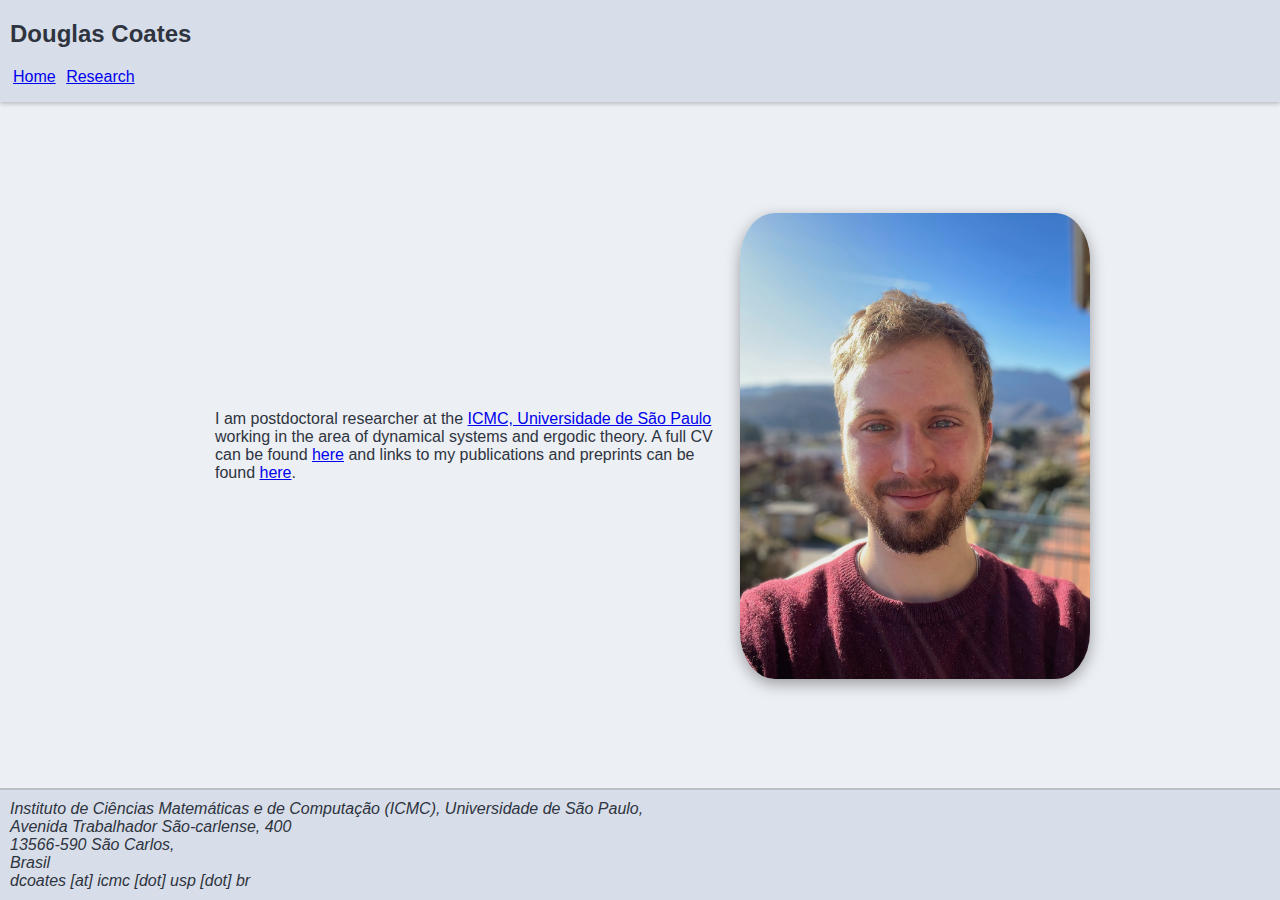
<file: index.html>
<html lang="en">
  <head>
    <meta charset="UTF-8">
    <meta http-equiv="X-UA-Compatible" content="IE=edge">
    <meta name="viewport" content="width=device-width, initial-scale=1">
    <link href="static/style.css" rel="stylesheet">
    <title>Douglas Coates</title>
  </head>
  <body>
    <div class="root-container">
        <div class="nav">
            <h2>Douglas Coates</h2>
            <ul>
                <li><a href="index.html" class="button">Home</a></li>
                <li><a href="research.html" class="button">Research</a></li>
            </ul>
        </div>
        <div class="main-container">
            <div class="text-and-picture">
                <div id="text-container">
                  I am postdoctoral researcher at the <a href="https://www.icmc.usp.br">ICMC, Universidade de São Paulo</a> working in the area of
                  dynamical systems and ergodic theory.
                  A full CV can be found <a href="./static/dc-cv.pdf">here</a> and
                  links to my publications and preprints can be found
                  <a href="research.html">here</a>.
                </div>
                <img src="static/image.jpg" class="profile">
            </div>
        </div>
        <div class="footer">
            <address>
	    Instituto de Ciências Matemáticas e de Computação (ICMC), Universidade de São Paulo, <br>
	    Avenida Trabalhador São-carlense, 400 <br>
	    13566-590 São Carlos, <br>
	    Brasil
            </adddress><br>
            dcoates [at] icmc [dot] usp [dot] br
        </div>
    </div>
  </body>
</html>
</file>
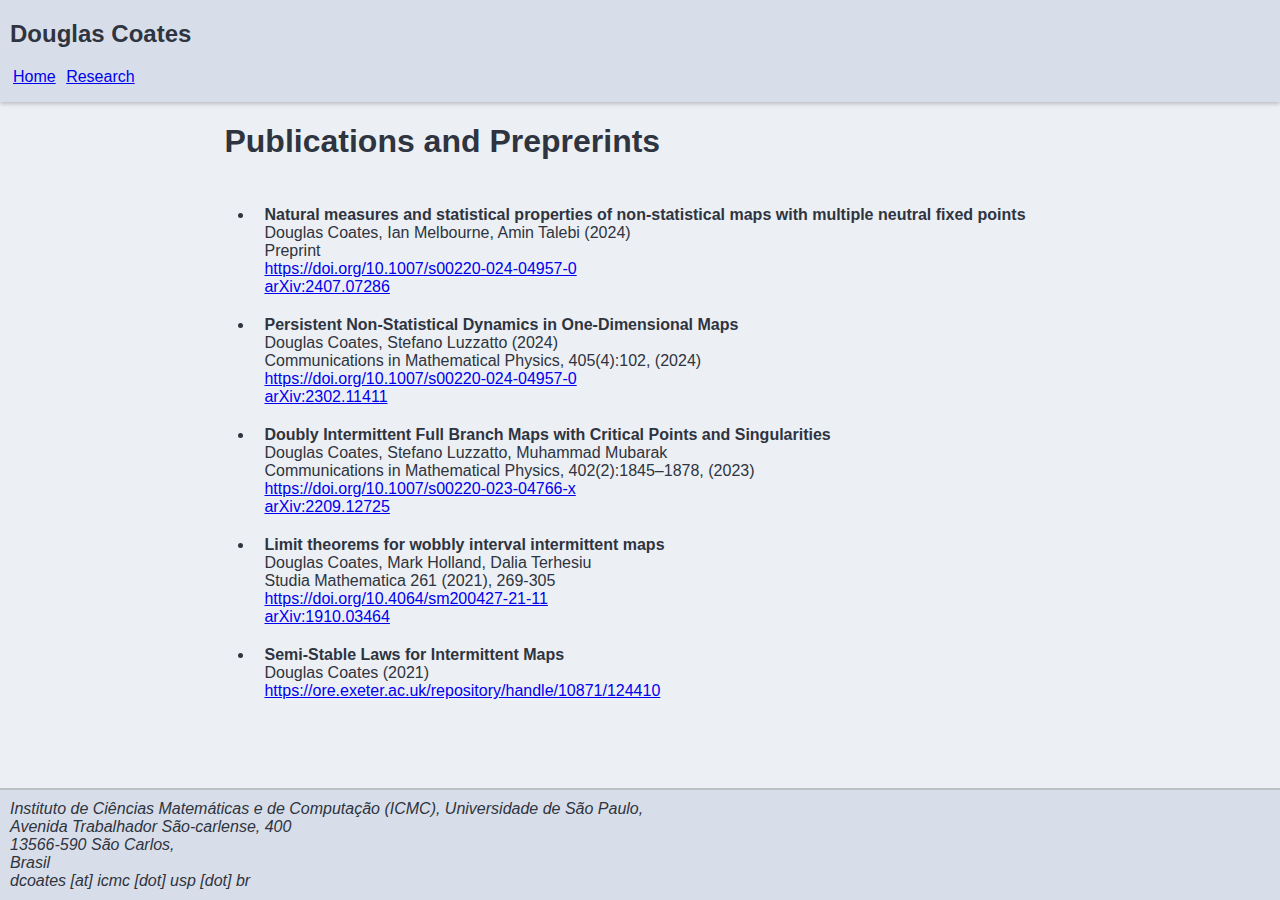
<file: research.html>
<html lang="en">

	<head>
		<meta charset="UTF-8">
		<meta http-equiv="X-UA-Compatible" content="IE=edge">
		<meta name="viewport" content="width=device-width, initial-scale=1">
		<link href="static/style.css" rel="stylesheet">
		<title>Douglas Coates - Publications and preprints</title>

	</head>

	<body>
		<main>

			<div class="root-container">
				<div class="nav">
					<h2>Douglas Coates</h2>
					<ul>
						<li><a href="index.html" class="button">Home</a></li>
						<li><a href="research.html" class="button">Research</a></li>
					</ul>
				</div>
				<div class="publication-container">

					<h1 class="title">Publications and Preprerints</h1>
					<ul>
						<li><b>Natural measures and statistical properties of non-statistical maps with multiple neutral fixed points</b> <br />
							Douglas Coates, Ian Melbourne, Amin Talebi (2024) <br /> 
							Preprint <br />
							<a href="https://doi.org/10.1007/s00220-024-04957-0">https://doi.org/10.1007/s00220-024-04957-0</a> <br />
							<a href="https://arxiv.org/abs/2407.07286">arXiv:2407.07286</a>
						</li>
						<li><b>Persistent Non-Statistical Dynamics in One-Dimensional Maps</b> <br />
							Douglas Coates, Stefano Luzzatto (2024) <br /> 
							Communications in Mathematical Physics, 405(4):102, (2024) <br />
							<a href="https://doi.org/10.1007/s00220-024-04957-0">https://doi.org/10.1007/s00220-024-04957-0</a> <br />
							<a href="https://arxiv.org/abs/2302.11411">arXiv:2302.11411</a>
						</li>

						<li><b>Doubly Intermittent Full Branch Maps with Critical Points and Singularities</b> <br />
							Douglas Coates, Stefano Luzzatto, Muhammad Mubarak<br />
							Communications in Mathematical Physics, 402(2):1845–1878, (2023)<br />
							<a href="https://doi.org/10.1007/s00220-023-04766-x">https://doi.org/10.1007/s00220-023-04766-x</a> <br />
							<a href="https://arxiv.org/abs/2209.12725">arXiv:2209.12725</a> 
						</li>

						<li><b>Limit theorems for wobbly interval intermittent maps</b> <br />
							Douglas Coates, Mark Holland, Dalia Terhesiu <br />
							Studia Mathematica 261 (2021), 269-305 <br />
							<a href="https://doi.org/10.4064/sm200427-21-11">https://doi.org/10.4064/sm200427-21-11</a><br>
							<a href="https://arxiv.org/abs/1910.03464">arXiv:1910.03464</a> <br /></li>

						<li><b>Semi-Stable Laws for Intermittent Maps</b> <br />
							Douglas Coates (2021) <br />
							<a href="https://ore.exeter.ac.uk/repository/handle/10871/124410">https://ore.exeter.ac.uk/repository/handle/10871/124410</a><br /></li>
					</ul>


				</div>
				<div class="footer">
					<address>
						Instituto de Ciências Matemáticas e de Computação (ICMC), Universidade de São Paulo, <br>
							Avenida Trabalhador São-carlense, 400 <br>
							13566-590 São Carlos, <br>
							Brasil
							</adddress><br>
							dcoates [at] icmc [dot] usp [dot] br
				</div>
			</div>
	</body>
</html>
</file>
<file: static/style.css>
* {
  box-sizing: border-box;
}

body {
    padding: 0px;
    margin: 0px;
    background: #ECEFF4;
    color: #2E3440;
    font-family: Helvetica, sans-serif;
}

.root-container {
    display: grid;
    grid-template-rows: min-content auto min-content;
    width: 100vw;
    height: 100vh;
    padding: 0px;
    margin: 0px;
}

.main-container{
    /* max-width: 1000px; *
    /* margin-left: auto; */
    /* margin-right: auto; */
    display: grid;
    margin: 10px;
    grid-template-rows: auto;
}

.publication-container {
    max-width: 1000px;
    margin-left: auto;
    margin-right: auto;
}

.publication-container ul{
    padding: 20px;
    margin-left: 10px;
}

.publication-container li {
    padding: 10px;
}


.nav {
    width: 100%;
    background: #D8DEE9;
    padding-left: 10px;
    margin: 0px;
    box-shadow: 0 2px 4px 0 rgba(0,0,0,.2);
}

h1 {
    margin-bottom: 0px;
    padding-bottom: 0px;
}

.nav li {
    display: inline;
    padding: 3px;
}

.nav ul {
    margin-top: 0px;
    padding-left: 0px;
}

.text-and-picture {
    /* margin:auto; */
    /* height: 100%; */
}

@media(min-width: 600px){
    .text-and-picture {
        max-width: 900px;
        margin-left: auto;
        margin-right: auto;
        display: grid;
        grid-template-columns: 2fr 1fr;
    }
}

#text-container {
    display: block;
    /* width: 60%; */
    height: min-content;
    max-width: 500px;
    margin-bottom: auto;
    margin-left: auto;
    margin-right: auto;
    margin-top: 20px
}

.profile {
    display: block;
    margin-left: auto;
    margin-right: auto;
    margin-bottom: auto;
    margin-top: 20px;
    /* width: 40%; */
    padding: 0px;
    max-width: 200px;
    border-radius: 10%;
    /* box-shadow: 0 4px 8px 0 rgba(0, 0, 0, 0.2), 0 6px 20px 0 rgba(0, 0, 0, 0.19); */
    box-shadow: rgba(0, 0, 0, 0.35) 0px 5px 15px;
}

@media(min-width: 600px){
    .profile {
       margin-top: auto;
       max-width: 350px;
    }
}

@media(min-width: 600px){
    #text-container {
       margin-top: auto;
    }
}

.footer{
    background: #D8DEE9;
    padding: 10px;
    box-shadow: 0 2px 0 4px rgba(0,0,0,.2);
}
</file>
